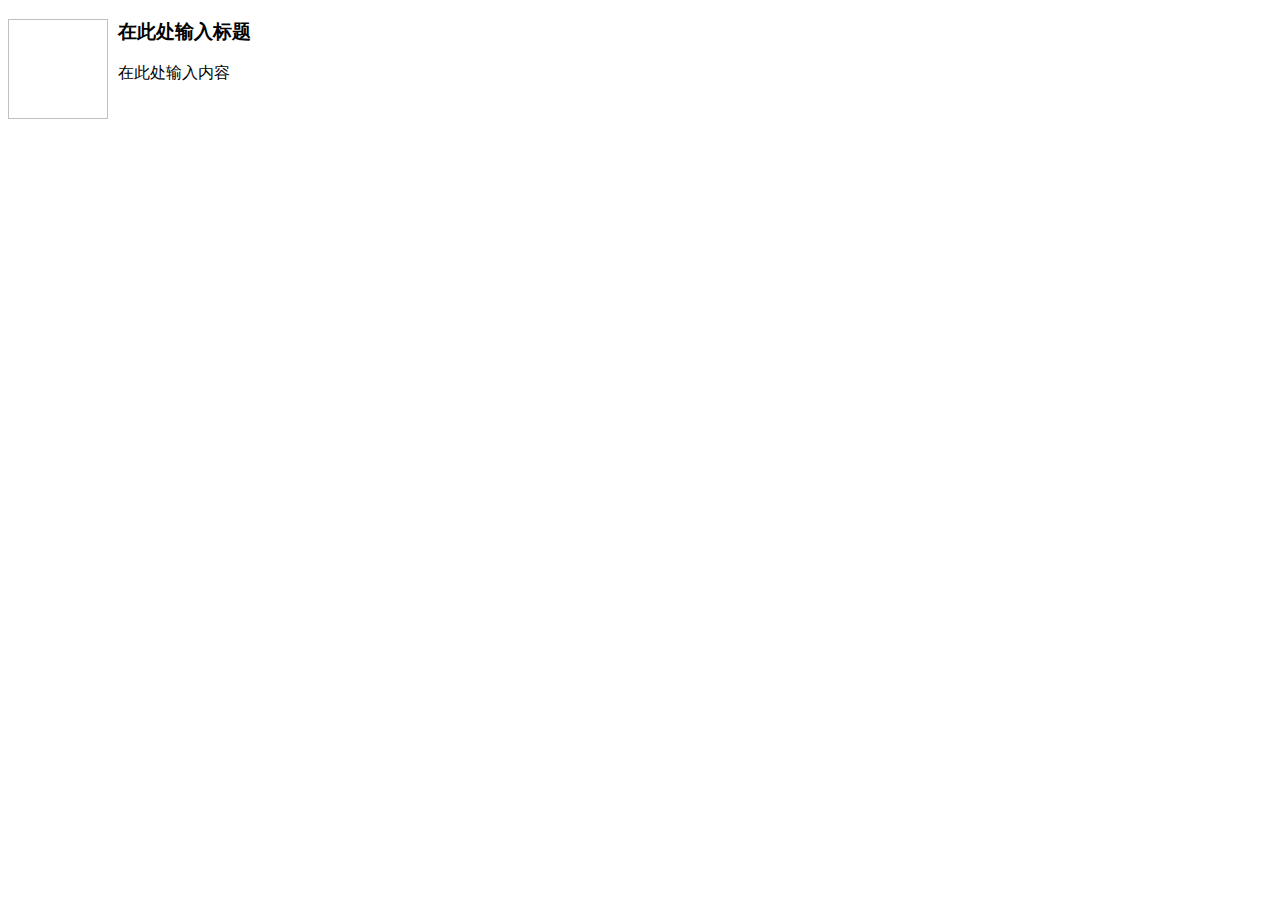
<file: Blog/static/js/editor/plugins/template/html/1.html>
<!doctype html>
<html>
<head>
	<meta charset="utf-8" />
</head>
<body>
	<h3>
		<img align="left" height="100" style="margin-right: 10px" width="100" />在此处输入标题
	</h3>
	<p>
		在此处输入内容
	</p>
</body>
</html>
</file>
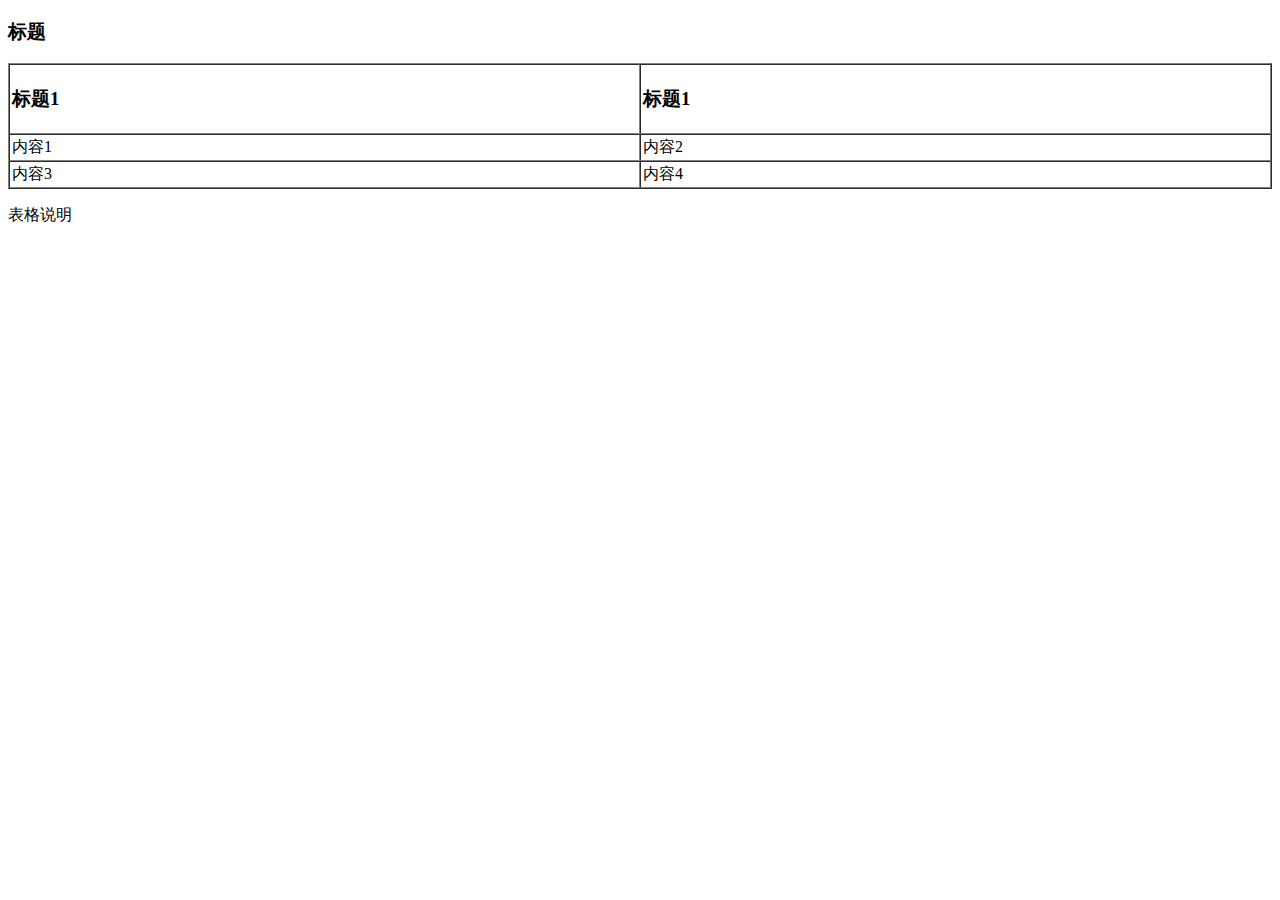
<file: Blog/static/js/editor/plugins/template/html/2.html>
<!doctype html>
<html>
<head>
	<meta charset="utf-8" />
</head>
<body>
	<h3>
		标题
	</h3>
	<table style="width:100%;" cellpadding="2" cellspacing="0" border="1">
		<tbody>
			<tr>
				<td>
					<h3>标题1</h3>
				</td>
				<td>
					<h3>标题1</h3>
				</td>
			</tr>
			<tr>
				<td>
					内容1
				</td>
				<td>
					内容2
				</td>
			</tr>
			<tr>
				<td>
					内容3
				</td>
				<td>
					内容4
				</td>
			</tr>
		</tbody>
	</table>
	<p>
		表格说明
	</p>
</body>
</html>
</file>
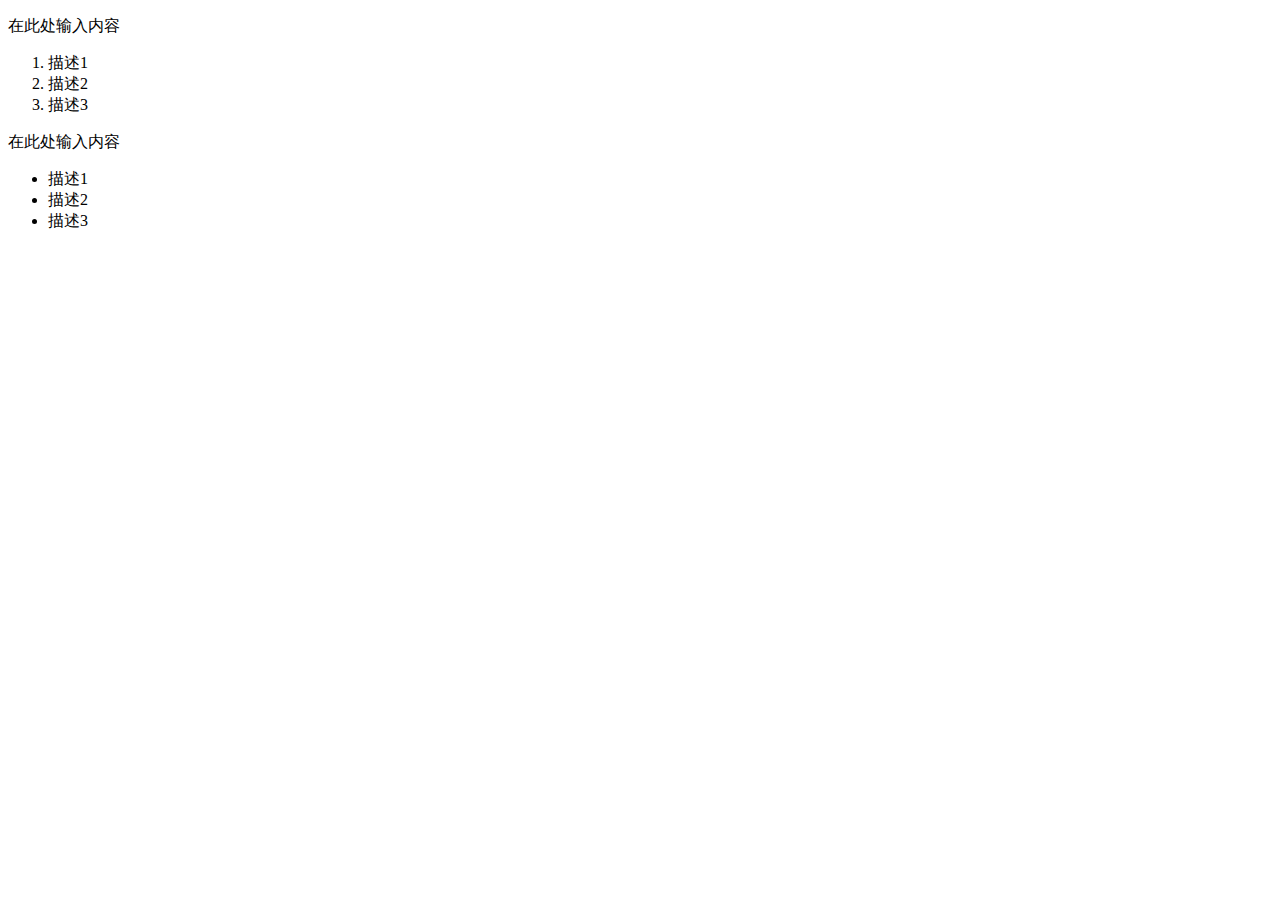
<file: Blog/static/js/editor/plugins/template/html/3.html>
<!doctype html>
<html>
<head>
	<meta charset="utf-8" />
</head>
<body>
	<p>
		在此处输入内容
	</p>
	<ol>
		<li>
			描述1
		</li>
		<li>
			描述2
		</li>
		<li>
			描述3
		</li>
	</ol>
	<p>
		在此处输入内容
	</p>
	<ul>
		<li>
			描述1
		</li>
		<li>
			描述2
		</li>
		<li>
			描述3
		</li>
	</ul>
</body>
</html>
</file>
